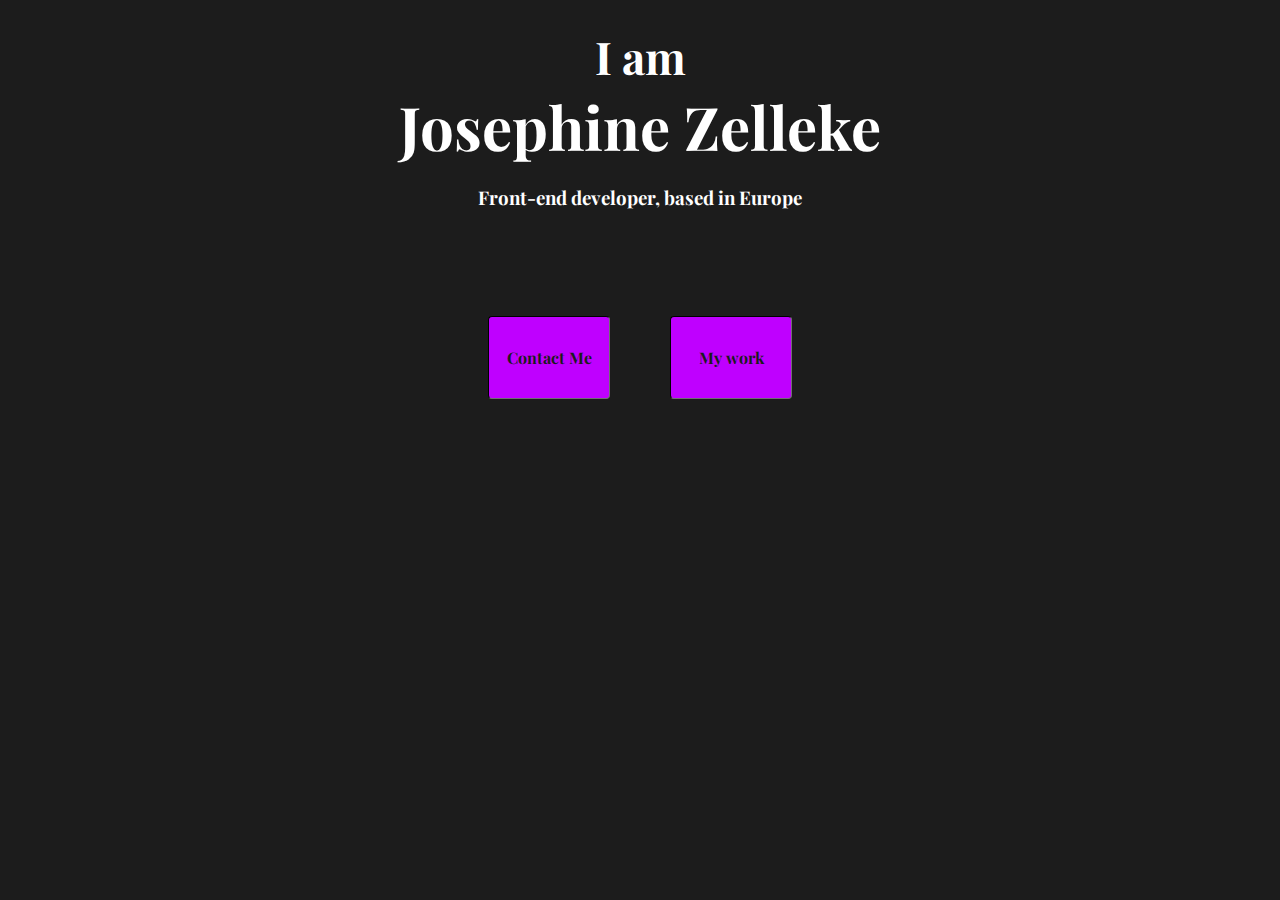
<file: index.html>
<!DOCTYPE html>
<html lang="en">
  <head>
    <meta charset="UTF-8" />
    <meta http-equiv="X-UA-Compatible" content="IE=edge" />
    <meta name="viewport" content="width=device-width, initial-scale=1.0" />
    <link rel="stylesheet" href="src/styles.css" />
    <link rel="preconnect" href="https://fonts.googleapis.com" />
    <link rel="preconnect" href="https://fonts.gstatic.com" crossorigin />
    <link rel="preconnect" href="https://fonts.googleapis.com" />
    <link rel="preconnect" href="https://fonts.gstatic.com" crossorigin />
    <link rel="preconnect" href="https://fonts.googleapis.com" />
    <link rel="preconnect" href="https://fonts.gstatic.com" crossorigin />
    <link rel="preconnect" href="https://fonts.googleapis.com" />
    <link rel="preconnect" href="https://fonts.gstatic.com" crossorigin />
    <link rel="preconnect" href="https://fonts.googleapis.com" />
    <link rel="preconnect" href="https://fonts.gstatic.com" crossorigin />
    <link
      href="https://fonts.googleapis.com/css2?family=Playfair+Display:wght@400;700&family=Roboto:ital,wght@0,300;1,100&family=Smythe&family=Tilt+Neon&display=swap"
      rel="stylesheet"
    />
    <title>Josephine Z.</title>
  </head>
  <body class="homepage">
    <br />
    <h1 class="neonText pulsate">I am</h1>
    <h2 class="neonText pulsate">Josephine Zelleke</h2>
    <h3 class="neonText pulsate">Front-end developer, based in Europe</h3>

    <br />
    <div class="links">
      <a href="about.html#contactMe" id="contactLink">Contact Me</a>
      <br />
      <a href="work.html" id="myWorkLink">My work</a>
    </div>
  </body>
</html>
</file>
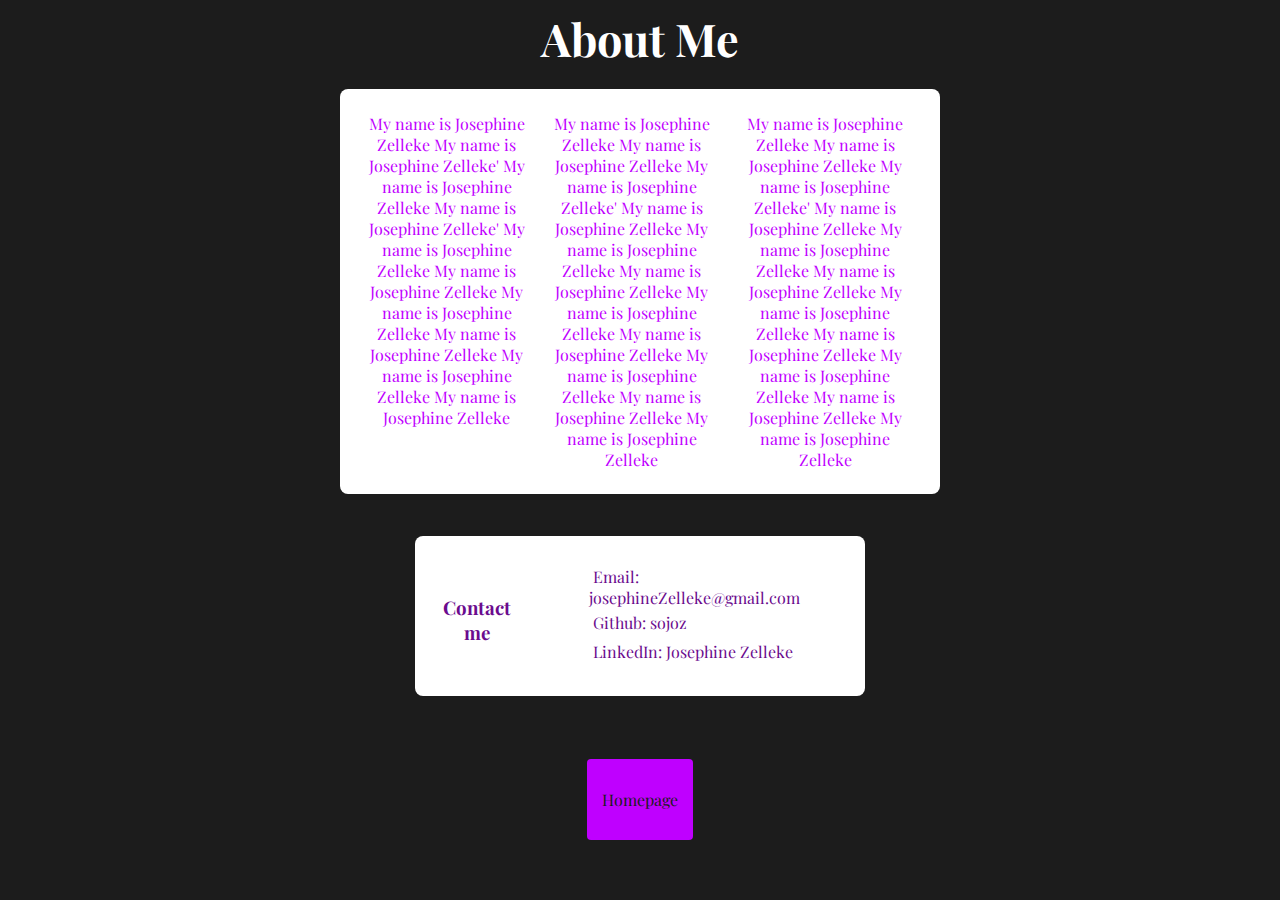
<file: about.html>
<!DOCTYPE html>
<html lang="en">
  <head>
    <meta charset="UTF-8" />
    <meta http-equiv="X-UA-Compatible" content="IE=edge" />
    <meta name="viewport" content="width=device-width, initial-scale=1.0" />
    <link rel="stylesheet" href="src/styles.css" />
    <link rel="preconnect" href="https://fonts.googleapis.com" />
    <link rel="preconnect" href="https://fonts.gstatic.com" crossorigin />
    <link rel="preconnect" href="https://fonts.googleapis.com" />
    <link rel="preconnect" href="https://fonts.gstatic.com" crossorigin />
    <link
      href="https://fonts.googleapis.com/css2?family=Playfair+Display:wght@400;700&family=Roboto:ital,wght@0,300;1,100&family=Smythe&display=swap"
      rel="stylesheet"
    />
  <body id="aboutPage">
    <h1 class="neonText pulsate">About Me</h1>
    <br>
    <div class="container">
      <div class="item">
        My name is Josephine Zelleke
        My name is Josephine Zelleke'
        My name is Josephine Zelleke
       My name is Josephine Zelleke'
        My name is Josephine Zelleke
        My name is Josephine Zelleke
        My name is Josephine Zelleke
        My name is Josephine Zelleke
        My name is Josephine Zelleke
        My name is Josephine Zelleke
      </div>
      <div class="item">
        My name is Josephine Zelleke
        My name is Josephine Zelleke
        My name is Josephine Zelleke'
        My name is Josephine Zelleke
        My name is Josephine Zelleke
        My name is Josephine Zelleke
        My name is Josephine Zelleke
        My name is Josephine Zelleke
        My name is Josephine Zelleke
        My name is Josephine Zelleke
        My name is Josephine Zelleke
      </div>
      <div class="item">
        My name is Josephine Zelleke
        My name is Josephine Zelleke
        My name is Josephine Zelleke'
        My name is Josephine Zelleke
        My name is Josephine Zelleke
        My name is Josephine Zelleke
        My name is Josephine Zelleke
        My name is Josephine Zelleke
        My name is Josephine Zelleke
        My name is Josephine Zelleke
        My name is Josephine Zelleke
      </div>
    </div>
    <br>
    <br>
    <div class="contactDiv">
    <h3 id="contactMe"> Contact me </h3>
    <br>
    <ul class="contact">
      <a href="mailto:josephinezelleke@gmail.com" class="contactInfo"a>Email: josephineZelleke@gmail.com</a>
      <li class="contactInfo">Github: sojoz</li>
      <li class="contactInfo">LinkedIn: Josephine Zelleke</li>
    </ul>
    </div>
    <br>
    <br>
    <br>
    <a href="index.html" class="homepageLink">Homepage</a>

    
  </body>
</html>
</file>
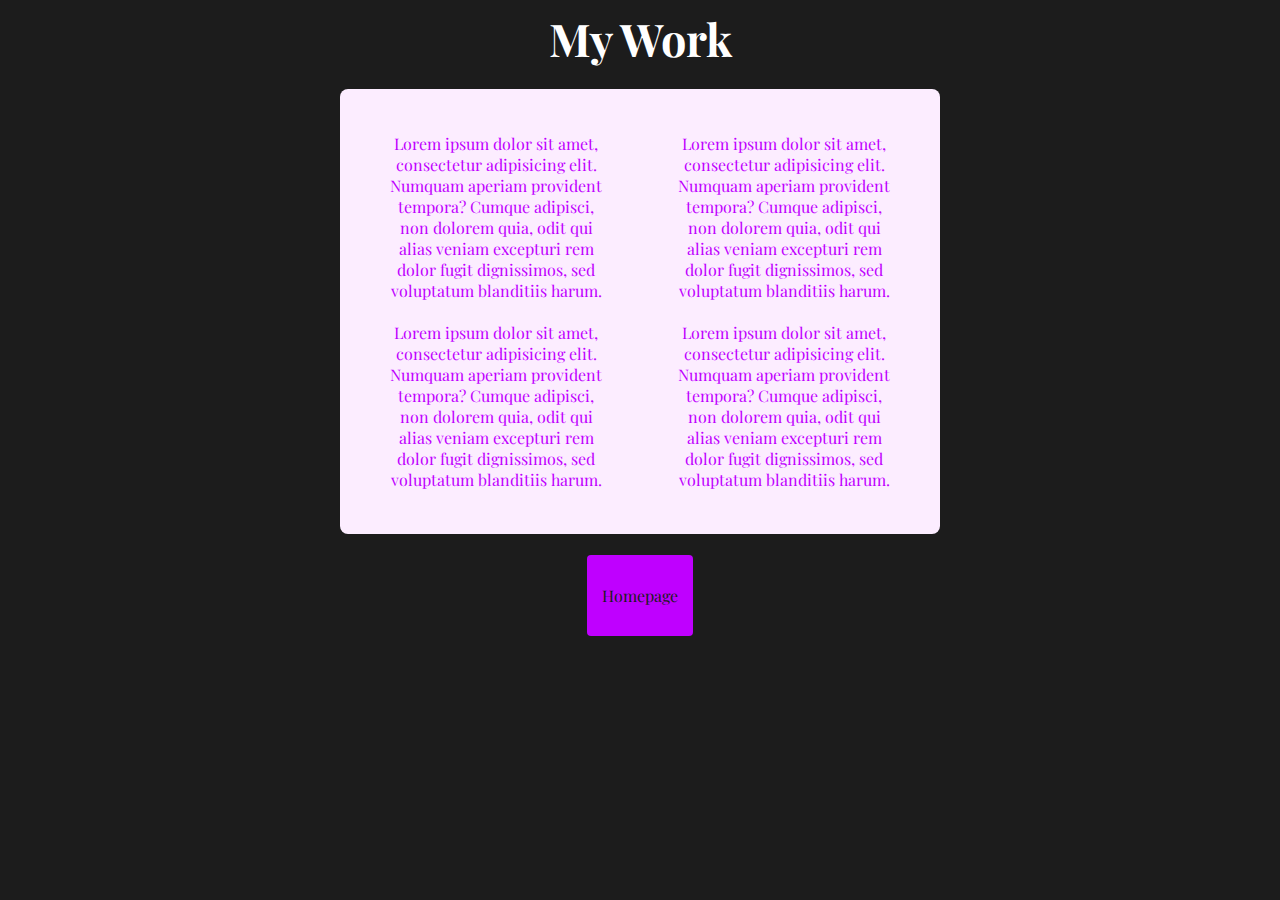
<file: work.html>
<!DOCTYPE html>
<html lang="en">
  <head>
    <meta charset="UTF-8" />
    <meta http-equiv="X-UA-Compatible" content="IE=edge" />
    <meta name="viewport" content="width=device-width, initial-scale=1.0" />
    <link rel="stylesheet" href="src/styles.css" />
    <link rel="preconnect" href="https://fonts.googleapis.com" />
    <link rel="preconnect" href="https://fonts.gstatic.com" crossorigin />
    <link rel="preconnect" href="https://fonts.googleapis.com" />
    <link rel="preconnect" href="https://fonts.gstatic.com" crossorigin />
    <link
      href="https://fonts.googleapis.com/css2?family=Playfair+Display:wght@400;700&family=Roboto:ital,wght@0,300;1,100&family=Smythe&display=swap"
      rel="stylesheet"
    />
  </head>
  <body id="myWork">
    <h1 class="neonText pulsate"> My Work </h1>
    <br>
    <div class="container" id="workContainer">
      <div class="myWorkInformation"> 
        Lorem ipsum dolor sit amet, consectetur adipisicing elit. Numquam
        aperiam provident tempora? Cumque adipisci, non dolorem quia, odit qui
        alias veniam excepturi rem dolor fugit dignissimos, sed voluptatum
        blanditiis harum.
        <br>
        <br>
        Lorem ipsum dolor sit amet, consectetur adipisicing elit. Numquam
        aperiam provident tempora? Cumque adipisci, non dolorem quia, odit qui
        alias veniam excepturi rem dolor fugit dignissimos, sed voluptatum
        blanditiis harum.
      </div>
      <br>
       <div class="myWorkInformation">
        Lorem ipsum dolor sit amet, consectetur adipisicing elit. Numquam
        aperiam provident tempora? Cumque adipisci, non dolorem quia, odit qui
        alias veniam excepturi rem dolor fugit dignissimos, sed voluptatum
        blanditiis harum.
        <br>
        <br>
        Lorem ipsum dolor sit amet, consectetur adipisicing elit. Numquam
        aperiam provident tempora? Cumque adipisci, non dolorem quia, odit qui
        alias veniam excepturi rem dolor fugit dignissimos, sed voluptatum
        blanditiis harum.
       </div>
      
    </div>
    <br>
    <a href="index.html" class="homepageLink">Homepage</a>
    </h1>
  </body>
</html>
</file>
<file: src/styles.css>
:root {
  --main-font: "Playfair Display", serif;
  --linkColor: #bf00ff;
  --neonColor: #df00ff;
}

.homepage {
  background-color: #1c1c1c;
}
h1,
h2,
h3 {
  font-family: var(--main-font);
  text-align: center;
}
h1 {
  font-size: 45px;
  margin: 0 auto;
}
h2 {
  font-size: 60px;
  margin: 0 auto;
}
.links {
  display: flex;
  margin-top: 40px;
  justify-content: center;
  font-family: var(--main-font);
  font-weight: bold;
}
#contactLink {
  border: 1px inset #1c1c1c;
  border-radius: 4px;
  background-color: var(--linkColor);
  padding: 30px 15px;
  margin: 30px;
  width: 90px;
  color: #1c1c1c;
  text-decoration: none;
  text-align: center;
}
#contactLink:hover {
  -webkit-box-shadow: 0px 30px 40px -16px rgba(238, 0, 255, 0.65);
  -moz-box-shadow: 0px 30px 40px -16px rgba(238, 0, 255, 0.65);
  box-shadow: 0px 30px 40px -16px rgba(238, 0, 255, 0.65);
  color: #fcedff;
}

#myWorkLink {
  border: 1px inset #1c1c1c;
  border-radius: 4px;
  background-color: var(--linkColor);
  padding: 30px 15px;
  margin: 30px;
  width: 90px;
  text-decoration: none;
  color: #1c1c1c;
  text-align: center;
}

#myWorkLink:hover {
  -webkit-box-shadow: 0px 30px 40px -16px rgba(238, 0, 255, 0.65);
  -moz-box-shadow: 0px 30px 40px -16px rgba(238, 0, 255, 0.65);
  box-shadow: 0px 30px 40px -16px rgba(238, 0, 255, 0.65);
  color: #fcedff;
}
.neonText {
  animation: pulsate 2s infinite alternate;
  color: #fff;
  text-shadow: 0 0 4px #fff, 0 0 11px #fff, 0 0 19px #fff,
    0 0 40px var(--neonColor), 0 0 80px df00ff, 0 0 90px var(--neonColor),
    0 0 100px var(--neonColor), 0 0 150px var(--neonColor);
}

.pulsate {
  animation: pulsate 2s infinite alternate;
}
@keyframes pulsate {
  100% {
    text-shadow: 0 0 4px #fff, 0 0 11px #fff, 0 0 19px #fff,
      0 0 40px var(--neonColor), 0 0 80px var(--neonColor),
      0 0 90px var(--neonColor), 0 0 100px var(--neonColor),
      0 0 150px var(--neonColor);
  }

  0% {
    text-shadow: 0 0 2px #fff, 0 0 4px #fff, 0 0 6px #fff,
      0 0 10px var(--neonColor), 0 0 45px var(--neonColor),
      0 0 55px var(--neonColor), 0 0 70px var(--neonColor),
      0 0 80px var(--neonColor);
  }
}

/*about page*/

#aboutPage {
  background: #1c1c1c;
  color: var(--neonColor);
  font-family: var(--main-font);
}

.container {
  display: flex;
  padding: 24px;
  width: 600px;
  border-radius: 8px;
  gap: 12px;
  box-sizing: border-box;
  text-align: center;
  margin: 0 auto;
  background-color: #fff;
  color: var(--linkColor);
}
#contactMe {
  text-align: center;
  display: flex;
  justify-content: center;
  margin: 45px 0px 0px 0px;
  color: #6b0b8e;
}
#contactMeLink {
  border-radius: 4px;
  background-color: var(--linkColor);
  padding: 30px 15px;
  text-decoration: none;
  color: #1c1c1c;
  display: flex;
  margin: 0 auto;
  justify-content: center;
  width: fit-content;
}

.contact {
  list-style: none;
  text-align: left;
  color: #6b0b8e;
  border: 20px;
}
.homepageLink {
  border-radius: 4px;
  background-color: var(--linkColor);
  padding: 30px 15px;
  text-decoration: none;
  color: #1c1c1c;
  display: flex;
  margin: 0 auto;
  justify-content: center;
  width: fit-content;
}
.homepageLink:hover {
  -webkit-box-shadow: 0px 30px 40px -16px rgba(238, 0, 255, 0.65);
  -moz-box-shadow: 0px 30px 40px -16px rgba(238, 0, 255, 0.65);
  box-shadow: 0px 30px 40px -16px rgba(238, 0, 255, 0.65);
  color: #fcedff;
}

.contactDiv {
  display: flex;
  padding: 14px;
  width: 450px;
  border-radius: 8px;
  gap: 12px;
  box-sizing: border-box;
  text-align: center;
  margin: 0 auto;
  background-color: #fff;
  color: var(--linkColor);
}

.contactInfo {
  padding: 4px;
  text-decoration: none;
  color: #6b0b8e;
}
/*My work page*/

#myWork {
  background: #1c1c1c;
  font-family: var(--main-font);
}

#workContainer {
  display: flex;
  background: #fcedff;
  width: 600px;
}
.myWorkInformation {
  margin: 10px;
  padding: 10px;
}
</file>
